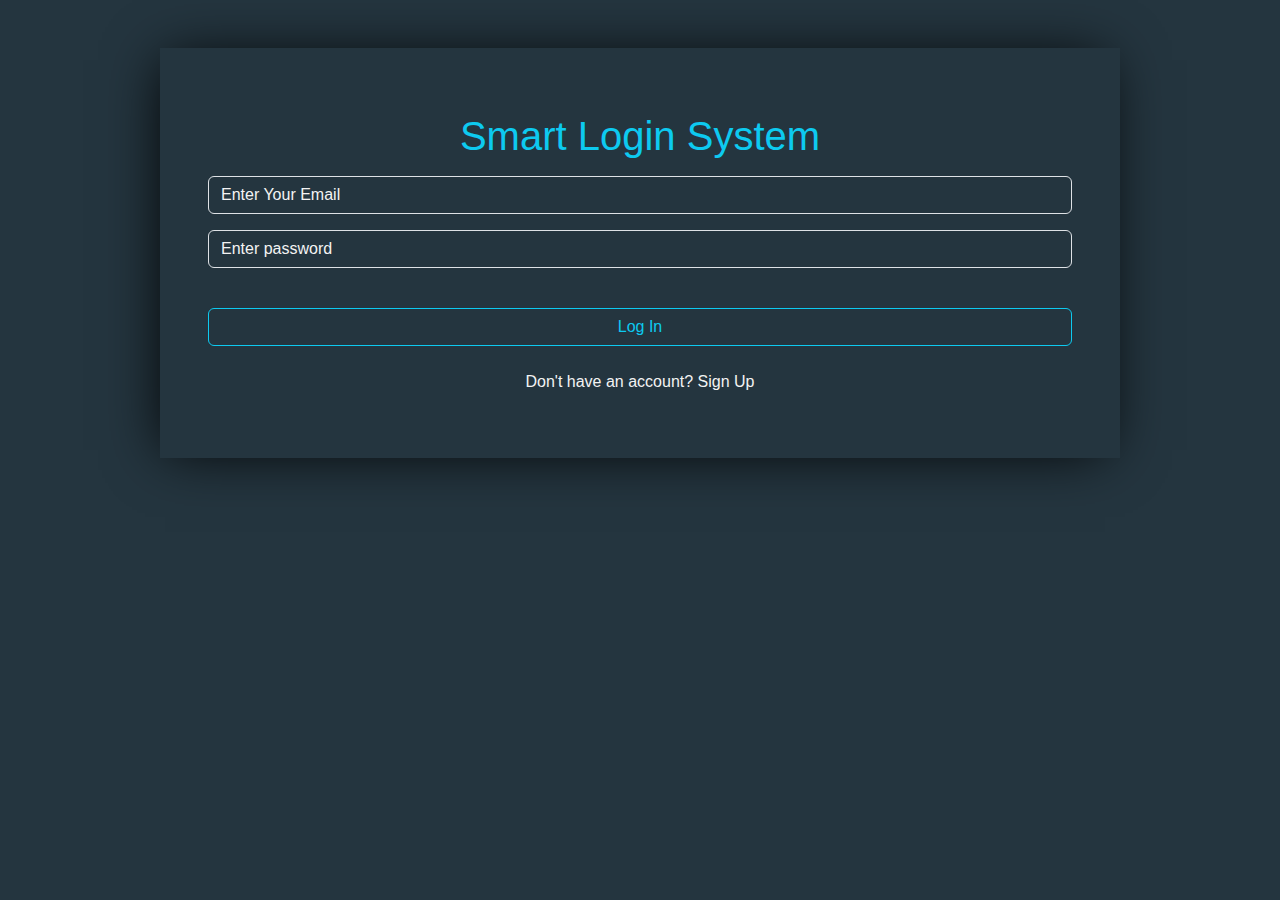
<file: index.html>
<html>
    <head> 
        <link rel="stylesheet" href="css/all.min.css">
        <link rel="stylesheet" href="css/bootstrap.min.css">
        <link rel="stylesheet" href="css/style.css">
        <link rel="shortcut icon" href="img/js_5968292.png" type="image/x-icon">
        <title>login</title>
    </head>
    <body>
        <div class="contianer">
            <div class="login w-75 text-center m-auto my-5 p-5">
            <h1 class="text-info my-3">Smart Login System</h1>
            <input type="email" id="emailsignin" class="form-control bg-transparent my-3" placeholder="Enter Your Email">
            <input type="password" id="passwordsignin" class="form-control bg-transparent my-3" placeholder="Enter password">
            <p id="signinValid" class="my-3 text-danger"></p>
            <button  id="singIn" class="btn btn-outline-info w-100 my-4">Log In</button>
            <p class="mb-3">Don't have an account? <a href="pages/signup.html" class="sign">Sign Up</a></p>
            </div>
        </div>




        <script src="js/bootstrap.bundle.min.js"></script>
        <script src="js/main.js"></script>
    </body>
    </html>
</file>
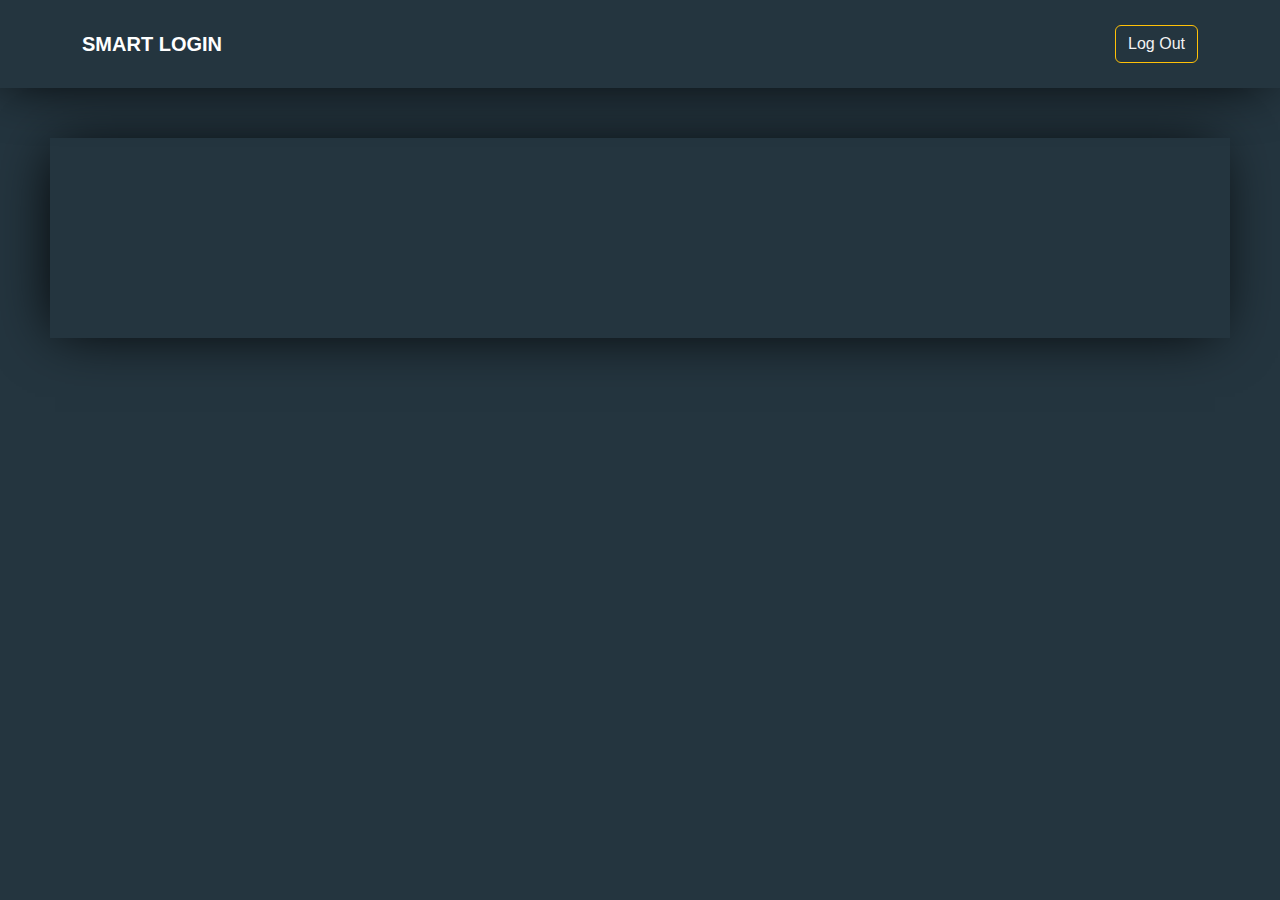
<file: pages/home.html>
<html>
    <head> 
        <link rel="stylesheet" href="../css/all.min.css">
        <link rel="stylesheet" href="../css/bootstrap.min.css">
        <link rel="stylesheet" href="../css/style.css">
        <link rel="shortcut icon" href="../img/js_5968292.png" type="image/x-icon">
        <title>login</title>
    </head>
    <body>
        <nav class="navbar">
        <div class="container py-md-3">
                <a class="navbar-brand text-white fw-bold">SMART LOGIN</a>
                <div class="d-flex">
                <a class="btn btn-outline-warning" href="../index.html">Log Out</a>
            </div>
            </div>
        </nav>
        <div class="contianer">
            <div class="welcome">
                <h1 id="userName" class="text-secondary"></h1>
            </div>
        </div>




        <script src="../js/bootstrap.bundle.min.js"></script>
        <script src="../js/main.js"></script>
    </body>
    </html>
</file>
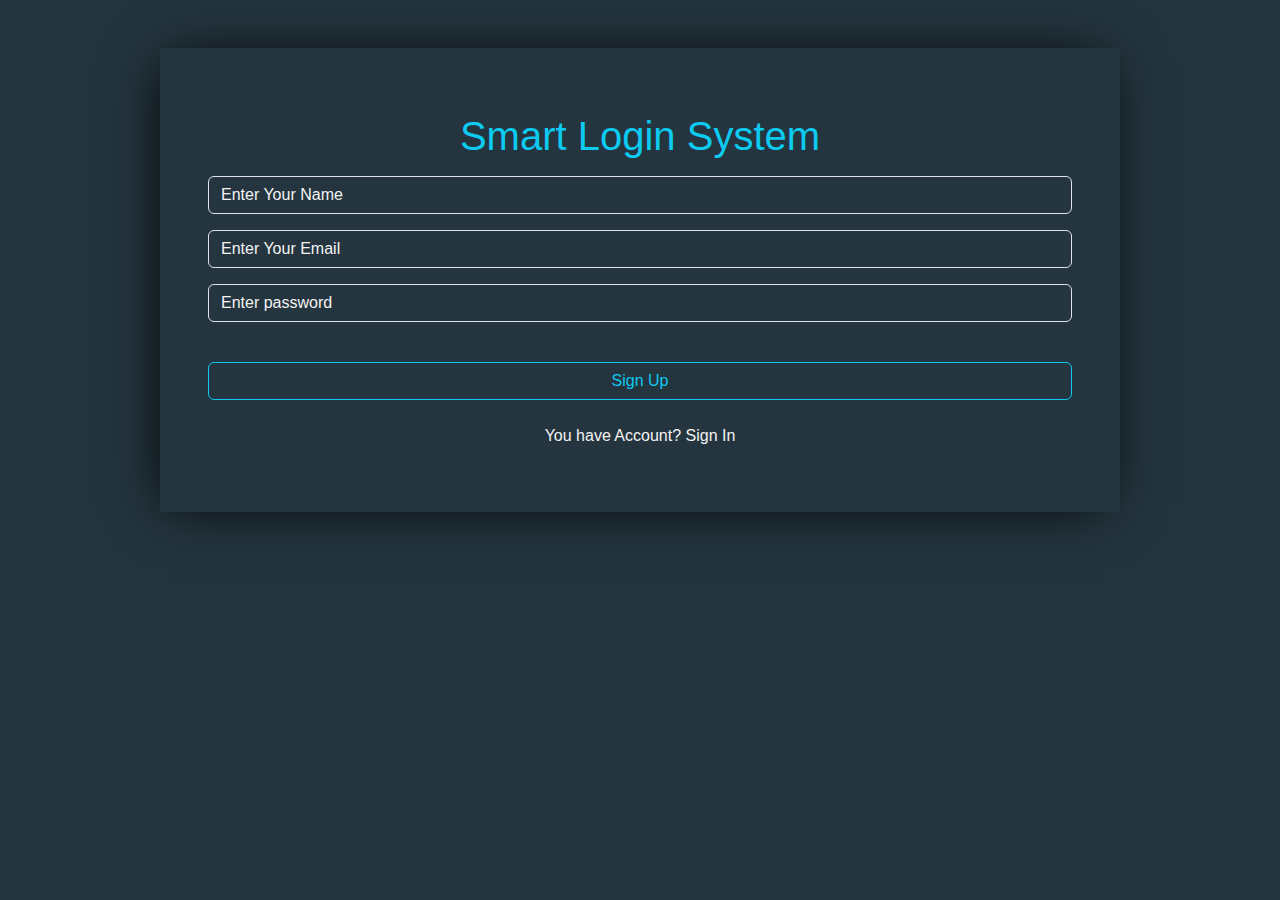
<file: pages/signup.html>
<html>
    <head> 
        <link rel="stylesheet" href="../css/all.min.css">
        <link rel="stylesheet" href="../css/bootstrap.min.css">
        <link rel="stylesheet" href="../css/style.css">
        <link rel="shortcut icon" href="../img/js_5968292.png" type="image/x-icon">
        <title>login</title>
    </head>
    <body>
        <div class="contianer">
            <div class="login w-75 text-center m-auto my-5 p-5">
            <h1 class="text-info my-3">Smart Login System</h1>
            <input type="text" id="userNameInput" class="form-control bg-transparent my-3" placeholder="Enter Your Name">
            <input type="email" id="email" class="form-control bg-transparent my-3" placeholder="Enter Your Email">
            <input type="password" id="password" class="form-control bg-transparent my-3" placeholder="Enter password">
            <p id="rulesPass" class="rules"></p>
            <p id="inputValid" class="my-3"></p>
            <button  id="signUp" class="btn btn-outline-info w-100 my-4">Sign Up</button>
            <p class="mb-3">You have Account? <a href="../index.html" class="sign">Sign In</a></p>
            </div>
        </div>




        <script src="../js/bootstrap.bundle.min.js"></script>
        <script src="../js/main.js"></script>
    </body>
    </html>
</file>
<file: css/style.css>
:root{
    --bg-color :#24353F;
    --white : #f3f3f3;
    --font:'Lucida Sans', 'Lucida Sans Regular', 'Lucida Grande', 'Lucida Sans Unicode', Geneva, Verdana, sans-serif;
}





body{
    background-color: var(--bg-color);
    font-family: var(--font)
}
p,a,h2,h3,h4,h5,h6,input{
    color: var(--white) !important;
}
.login{
    background-color: var(--bg-color);
    box-shadow: -5px 2px 55px -10px rgba(0, 0, 0, 1);
}
.sign{
    text-decoration: none;
    color: var(--white);
}
.sign:hover{
    text-decoration: underline;
}
input::placeholder{
    color: var(--white) !important;
}
.rules{
    font-size: 11px;
    font-style: italic;
}

/* welcome page */
.navbar{
    background-color: var(--bg-color) !important;
    box-shadow: -5px 2px 55px -10px rgba(0, 0, 0, 1);
}
.welcome{
    text-align: center;
    margin: 50px;
    height: 200px;
    background-color: var(--bg-color);
    box-shadow: -5px 2px 55px -10px rgba(0, 0, 0, 1);
    display: flex;
    align-items: center;
    justify-content: center;
}
</file>
